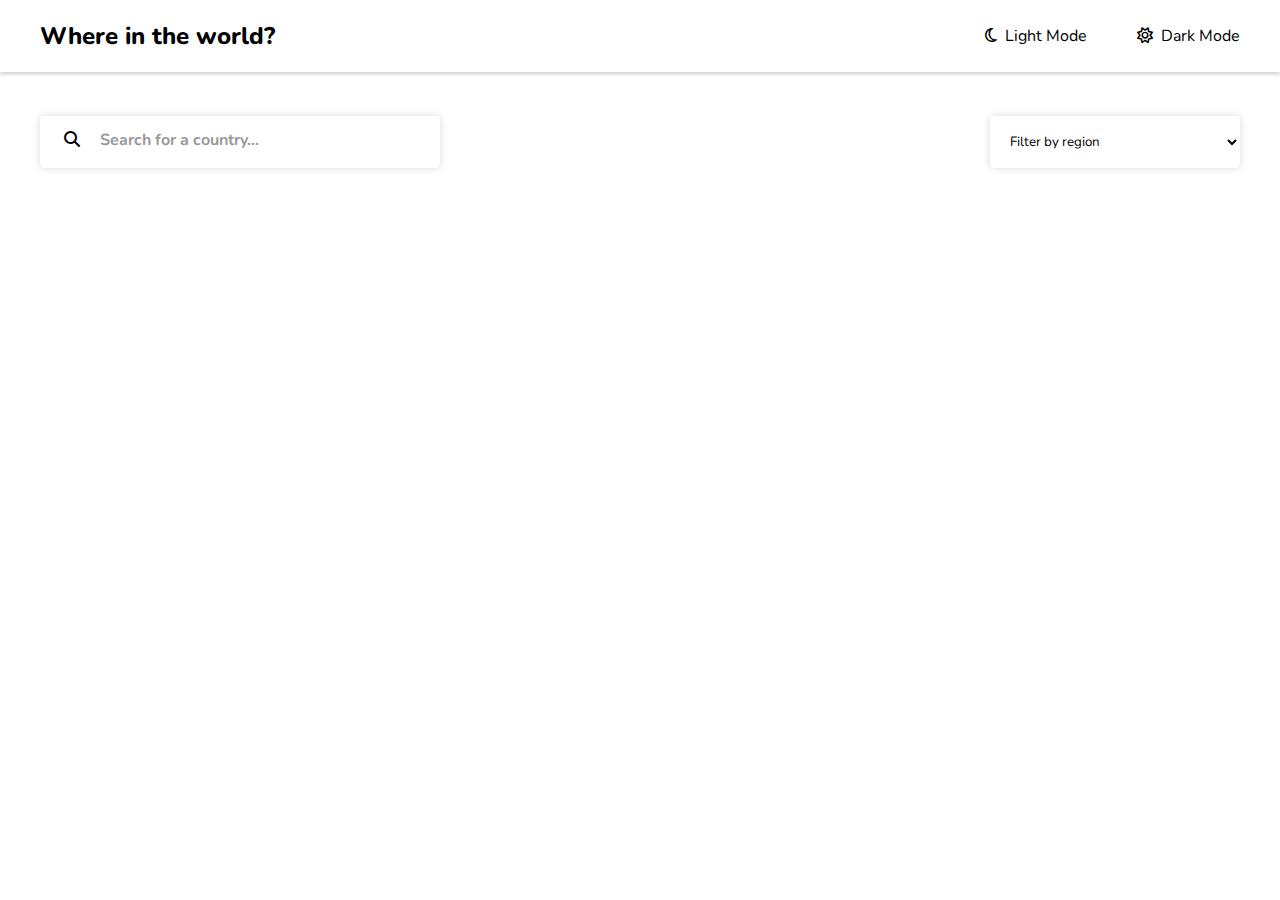
<file: index.html>
<!DOCTYPE html>
<html lang="en">

<head>
    <meta charset="UTF-8">
    <meta name="viewport" content="width=device-width, initial-scale=1.0">
    <title>Document</title>
    <link rel="stylesheet" href="https://cdn.jsdelivr.net/npm/bootstrap-icons@1.11.3/font/bootstrap-icons.min.css">
    <link href="https://fonts.googleapis.com/css?family=Nunito:300,regular,500,600,700,800,900" rel="stylesheet" />
    <link rel="stylesheet" href="https://cdnjs.cloudflare.com/ajax/libs/font-awesome/6.7.2/css/all.min.css"
        integrity="sha512-Evv84Mr4kqVGRNSgIGL/F/aIDqQb7xQ2vcrdIwxfjThSH8CSR7PBEakCr51Ck+w+/U6swU2Im1vVX0SVk9ABhg=="
        crossorigin="anonymous" referrerpolicy="no-referrer" />
    <link rel="stylesheet" href="style.css">
</head>

<body>
    <header class="header-container">
        <div class="header-content">

            <h2 class="title"><a href="/">Where in the world?</a></h2>

            <div class="theme-changer">
                <p class="lightThemeChanger"><i class="fa-regular fa-moon"></i>&nbsp;&nbsp;Light Mode</p>
                <p class="darkThemeChanger"><i class="fa-regular fa-sun"></i>&nbsp;&nbsp;Dark Mode</p>
    
            </div>
        </div>

    </header>

    <main>
        <!--Search bar or dropdown menu-->
        <div class="search-filter-container">
            <div class="search-container">
                <i class="fa-solid fa-magnifying-glass"></i>
                <input type="text" placeholder="Search for a country...">
            </div>

            <select class="filter-by-region">
                <option hidden>Filter by region</option>
                <option value="Africa">Africa</option>
                <option value="America">America</option>
                <option value="Asia">Asia</option>
                <option value="Europe">Europe</option>
                <option value="Oceania">Oceania</option>
            </select>
        </div>

        <div class="countries-container">

                
        </div>
    </main>

    <script src="script.js" defer></script>

</body>

</html>
</file>
<file: style.css>
*{
    box-sizing: border-box;
    font-family: Nunito, sans-serif;
    text-decoration: none;
}


body{
    --background-color:white;
    --text-color:black;
    --elements-color:white;
    margin: 0;
    padding:0;
    background-color: var(--background-color);
    color: var(--text-color);
}
body.dark{
    --background-color:hsl(207, 26%, 17%);
    --text-color:white;
    --elements-color: hsl(209, 23%, 22%);
   
}
main{
    padding: 28px;
}
 
a{
    text-decoration-line: none;
    color: inherit;
}

.title{
    font-weight: 800;
}

.header-container{
    box-shadow: 0px 2px 4px 0px rgba(0, 0, 0, 0.2);
    padding-inline: 24px;
    background-color: var(--elements-color);
}

.header-content{
    display: flex;
    align-items: center;
    justify-content: space-between;
    max-width: 1200px;
    margin-inline: auto;
}
.theme-changer{
    display: flex;
   justify-content:flex-start;
    gap: 50px;
}
.darkThemeChanger{
    cursor: pointer;
}

.lightThemeChanger{
    cursor: pointer;
}



.countries-container{
    max-width: 1200px;
    margin-top: 16px;
    display: flex;
    gap: 64px;
    flex-wrap: wrap;
    justify-content: space-between;
    margin-inline: auto;
}

.country-card{
    display: inline-block;
    width: 250px;
    border-radius: 8px;
    overflow: hidden;
    box-shadow: 0px 0px 8px 0px rgba(0, 0, 0, 0.2);
    transition: all 0.2s ease-in-out;
    padding-bottom: 24px;
    background-color: var(--elements-color);
}

.country-card :hover{
    transform: scale(1.03);
    box-shadow: 0px 0px 16px 0px rgba(0, 0, 0, 0.2);
}
.country-card img{
    width: 100%;
}

.card-text{
    padding-inline: 16px;
}

.card-text p {
margin-block: 8px;
}

.card-title{
    font-size: 24px;
    margin-block: 16px;
}

.search-filter-container{
    max-width: 1200px;
    margin-inline: auto;
    margin-top: 16px;
    margin-bottom: 48px;
    display: flex;
    justify-content: space-between;
    gap: 25px;
}

.search-container{
    box-shadow: 0 0 8px 0 rgba(0, 0, 0, 0.15);
    max-width: 400px;
    width: 100%;
    border-radius: 4px;
    padding-left: 24px;
    color: #999;
    overflow: hidden;
    background-color: var(--elements-color);
    color: var(--text-color);
}

.search-container input{
    border: none;
    outline: none;
    padding: 16px;
    width: 90%;
    background-color: inherit;
    color: inherit;
}

.search-container input::placeholder{
    font-size: 16px;
    font-weight: bold;
    color: #999;
}

.filter-by-region{
    width: 250px;
    padding:  16px;
    border: none;
    outline: none;
    box-shadow: 0 0 8px 0 rgba(0, 0, 0, 0.15);
    border-radius: 4px;
    background-color: var(--elements-color);
    color: var(--text-color);

}


@media (max-width : 800px) {

.countries-container{
    justify-content: center;
}

.theme-changer{
    flex-direction: column;
    gap:unset;
}

.title{
    font-size: 16px;
}

.header-content p{
    font-size: 12px;
}

.search-filter-container{
    flex-direction: column;
}

    
}
</file>
